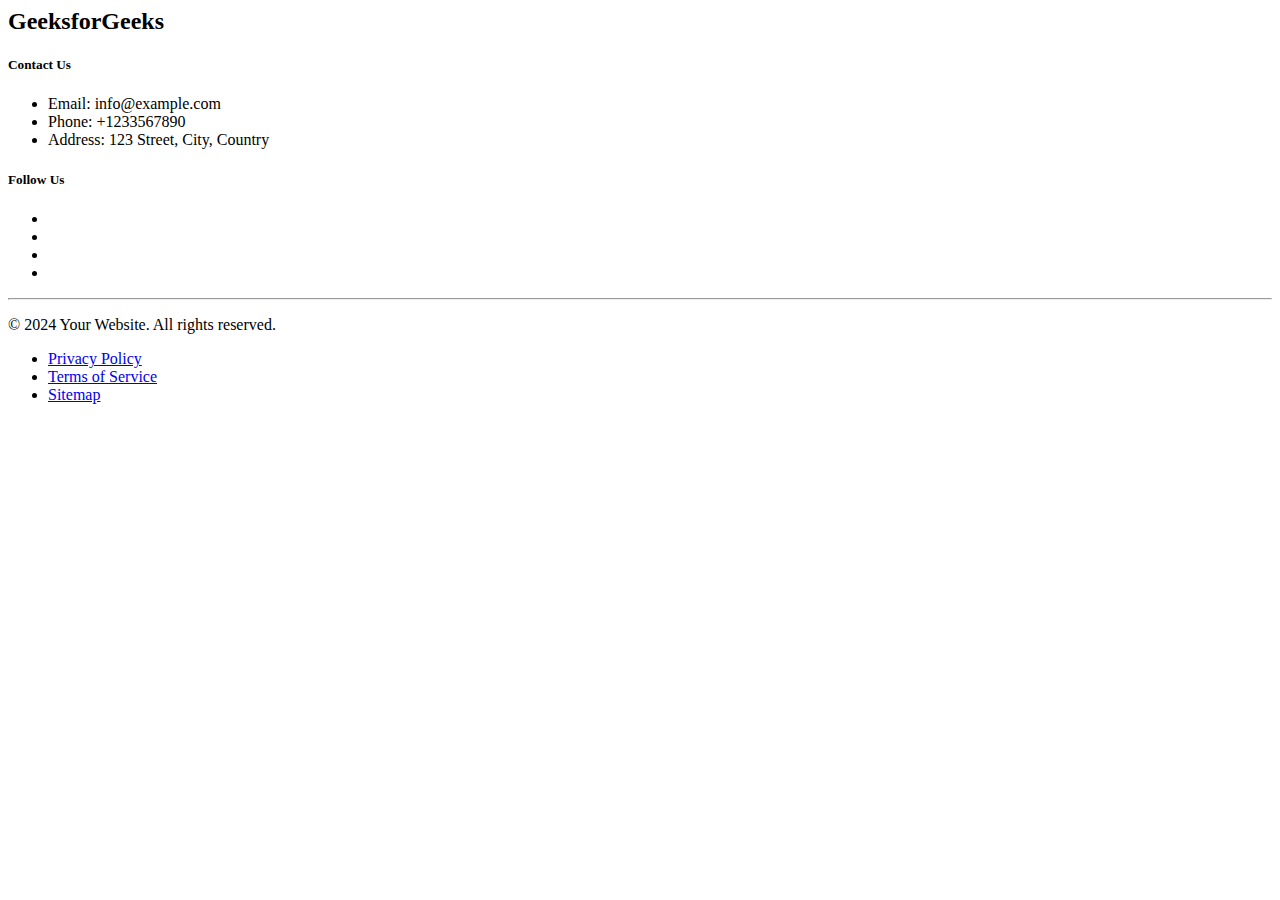
<file: templates/parts/footer.html>
<body>
<footer class="footer p-1 fixed-bottom">
    <div class="container">
        <div class="row">
            <div class="col-md-3">
                <h2>GeeksforGeeks</h2>
            </div>
            <div class="col-md-3">
                <h5>Contact Us</h5>
                <ul class="list-unstyled">
                    <li>Email: info@example.com</li>
                    <li>Phone: +1233567890</li>
                    <li>Address: 123 Street, City, Country</li>
                </ul>
            </div>
            <div class="col-md-3">
                <h5>Follow Us</h5>
                <ul class="list-inline footer-links">
                    <li class="list-inline-item">
                      <a href="#">
                            <i class="fab fa-facebook"></i>
                      </a>
                      </li>
                    <li class="list-inline-item">
                      <a href="#">
                            <i class="fab fa-twitter"></i>
                      </a>
                    </li>
                    <li class="list-inline-item">
                      <a href="#">
                            <i class="fab fa-instagram"></i>
                      </a>
                    </li>
                    <li class="list-inline-item">
                      <a href="#">
                            <i class="fab fa-linkedin"></i>
                      </a>
                    </li>
                </ul>
            </div>
        </div>
        <hr>
        <div class="row">
            <div class="col-md-6">
                <p>&copy; 2024 Your Website. All rights reserved.</p>
            </div>
            <div class="col-md-6 text-end">
                <ul class="list-inline footer-links">
                    <li class="list-inline-item">
                        <a href="#" class="text-white">
                            Privacy Policy
                        </a>
                    </li>
                    <li class="list-inline-item">
                        <a href="#" class="text-white">
                            Terms of Service
                        </a>
                    </li>
                    <li class="list-inline-item">
                        <a href="#" class="text-white">
                            Sitemap
                        </a>
                    </li>
                </ul>
            </div>
        </div>
    </div>
</footer>
</body>
</file>
